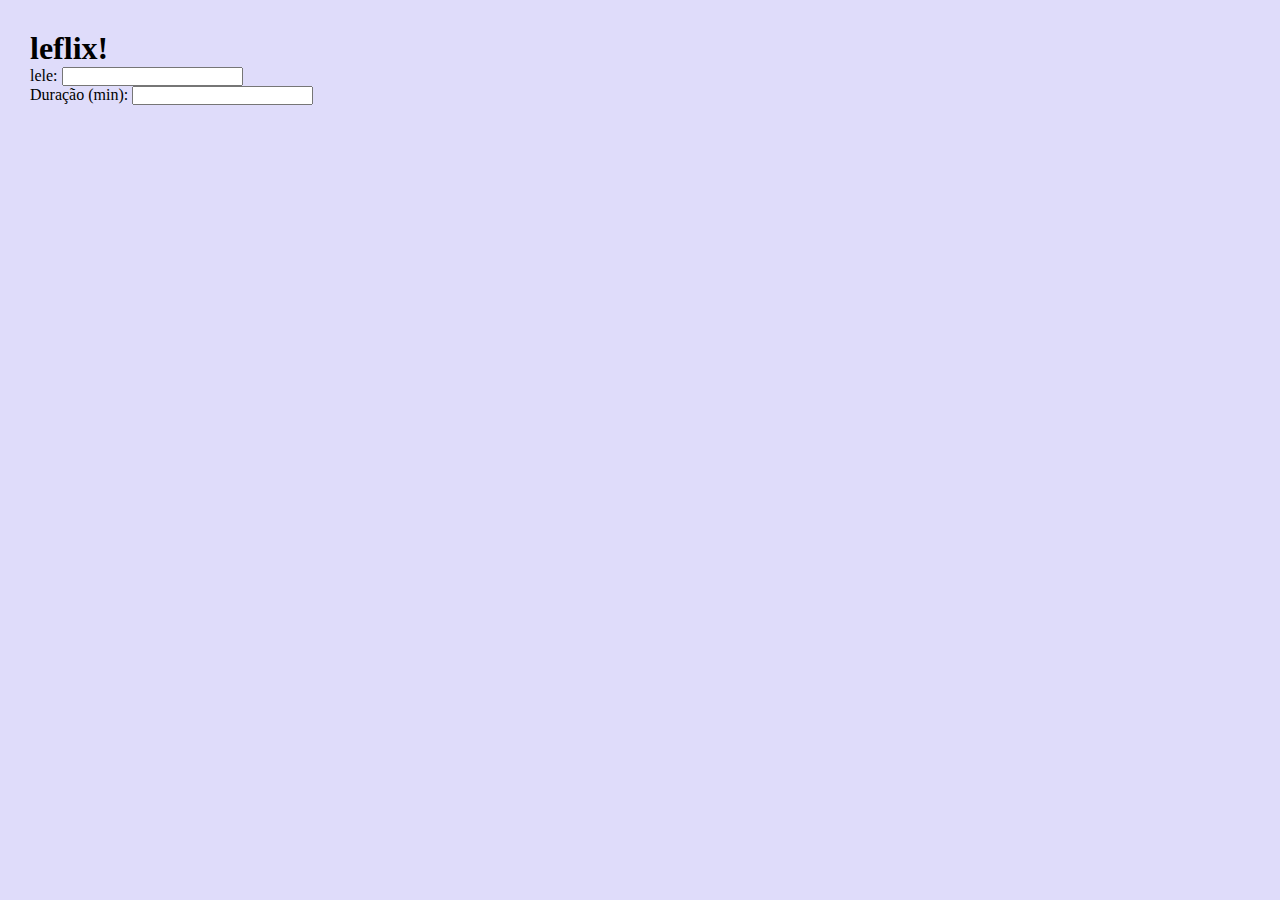
<file: index.html>
<!DOCTYPE html>
<html lang="pt-br">
<head>

    <meta charset="UTF-8">
    <meta http-equiv="X-UA-compatible" content="IE-edge">
    <meta name="viewport" content="width=device-width, initial-scale=1.0">
    <link rel="stylesheet" href="style.css">
    <title>Atividade 1</title>
</head>

<body>
    <h1> leflix! </h1>
    <form>
        <p> lele:
        <input type="text" id="inTitulo" required>
        <p>
        </p> Duração (min):
        <input type="number" value="OnDuracao" required>
        </p>
        <imput type="submit" value="Converter em Horas e Minutos">
    </form>
    <h3></h3>
    <h4></h4>
    <script src="main.js"></script>

</body>

</html>
</file>
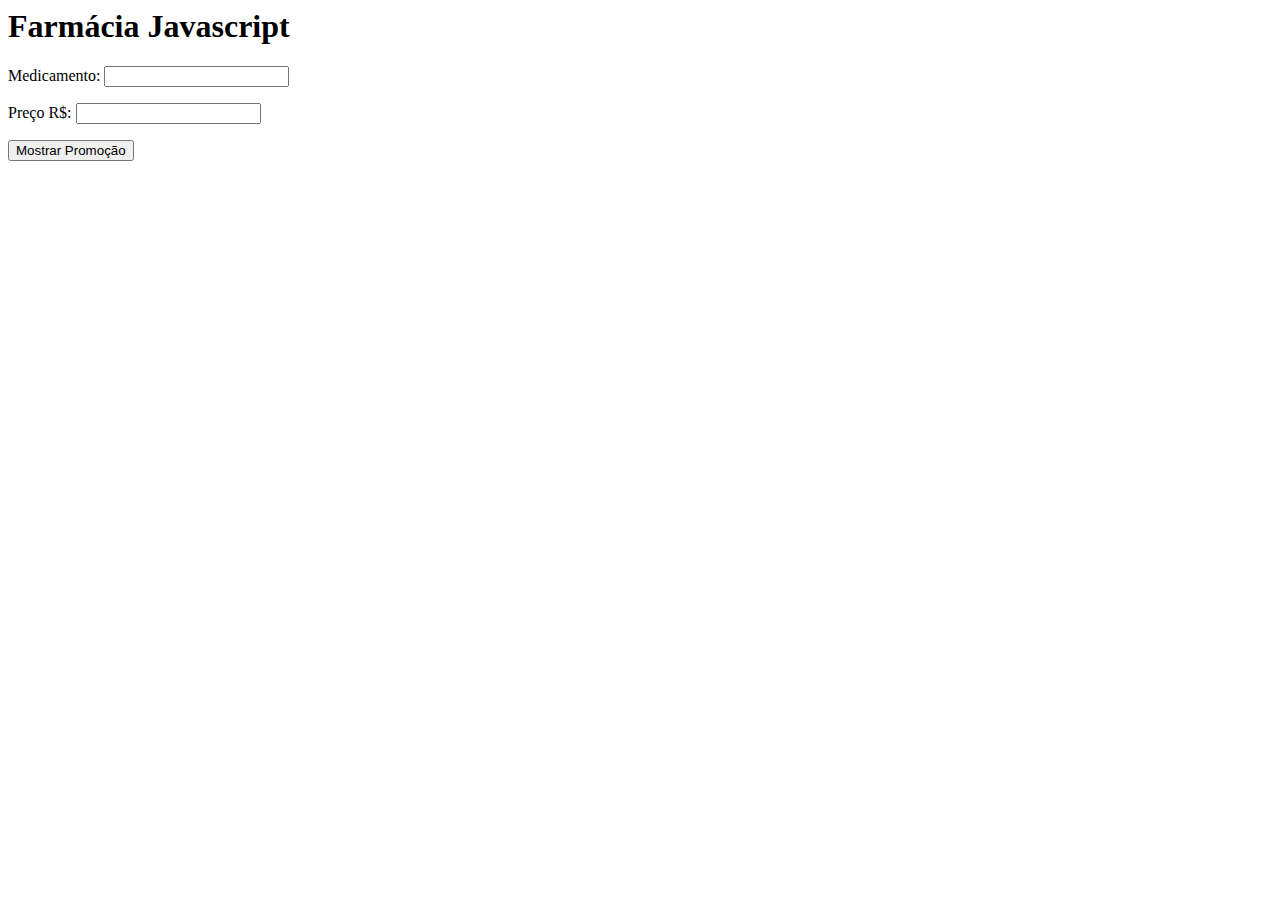
<file: novo-do-2-tri-main/index.html>
<IDOCTYPE html>
    <html lang="pt-br">

    <head>
    <meta charset="UTF-8">
    <meta name="viewport" content="width=device-width, initial-scale=1.01"
    <meta http-equiv="X-UA-Compatible" content="ie-edge">
    <title>Farmácia JS</title>
    </head>

    <body>
    <h1>Farmácia Javascript</h1>
    <form>
    <p>Medicamento:
    <input type="text" id="inMedicamento" required>
    </p>
    <p>Preço R$:
    <input type="number" id="inPreco" min="0" step="0.01" required>
    </p>
    <p>
    <input type="submit" value="Mostrar Promoção">
    </p>
    </form>
    <h3 id="outMedicamento"></h3>
    <h3 id="outPromocao"></h3>
    <script src="main.js"></script>
    </body>
    </html>
</file>
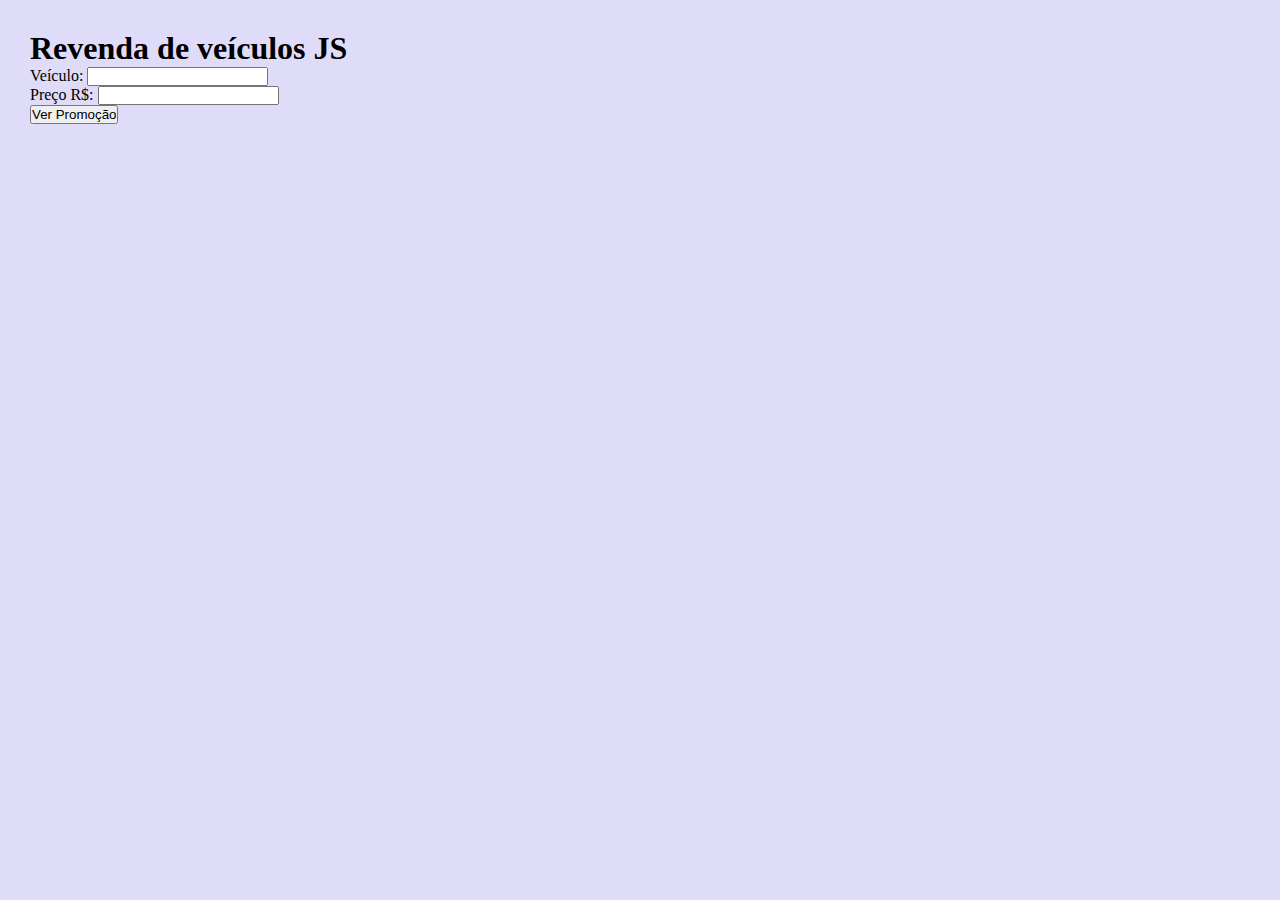
<file: TERCEIRO_TRIMESTRE-main/TERCEIRO_TRIMESTRE-main/TERCEIRO_TRIMESTRE-main/Atividade 3/index.html>
<!DOCTYPE html>
<html lang="pt-br">

<head>
    <meta charset="UTF-8">
    <meta name="viewport" content="width=device-width, initial-scale=1.0">
    <meta http-equiv="X-UA-Compaible" content="ie=edge">
    <link rel="stylesheet" href="style.css">
    <title>Exemplo 2.3</title>
</head>

<body>
    <!-- doctype, html, head e body (conf. exemplo 2.1)-->
     <h1>Revenda de veículos JS</h1>
     <form>
        <p> Veículo:
            <input type="text" id="inVeiculo" required>
        </p>
        <p> Preço R$:
            <input type="number" id="inPreco" required>
        </p>
        <input type="submit" value="Ver Promoção">
     </form>
     <h3 id="outResp1"></h3>
     <h3 id="outResp2"></h3>
     <h3 id="outResp3"></h3>
     <script src="main.js"></script>
    <!-- /body e /html  -->
</body>

</html>
</file>
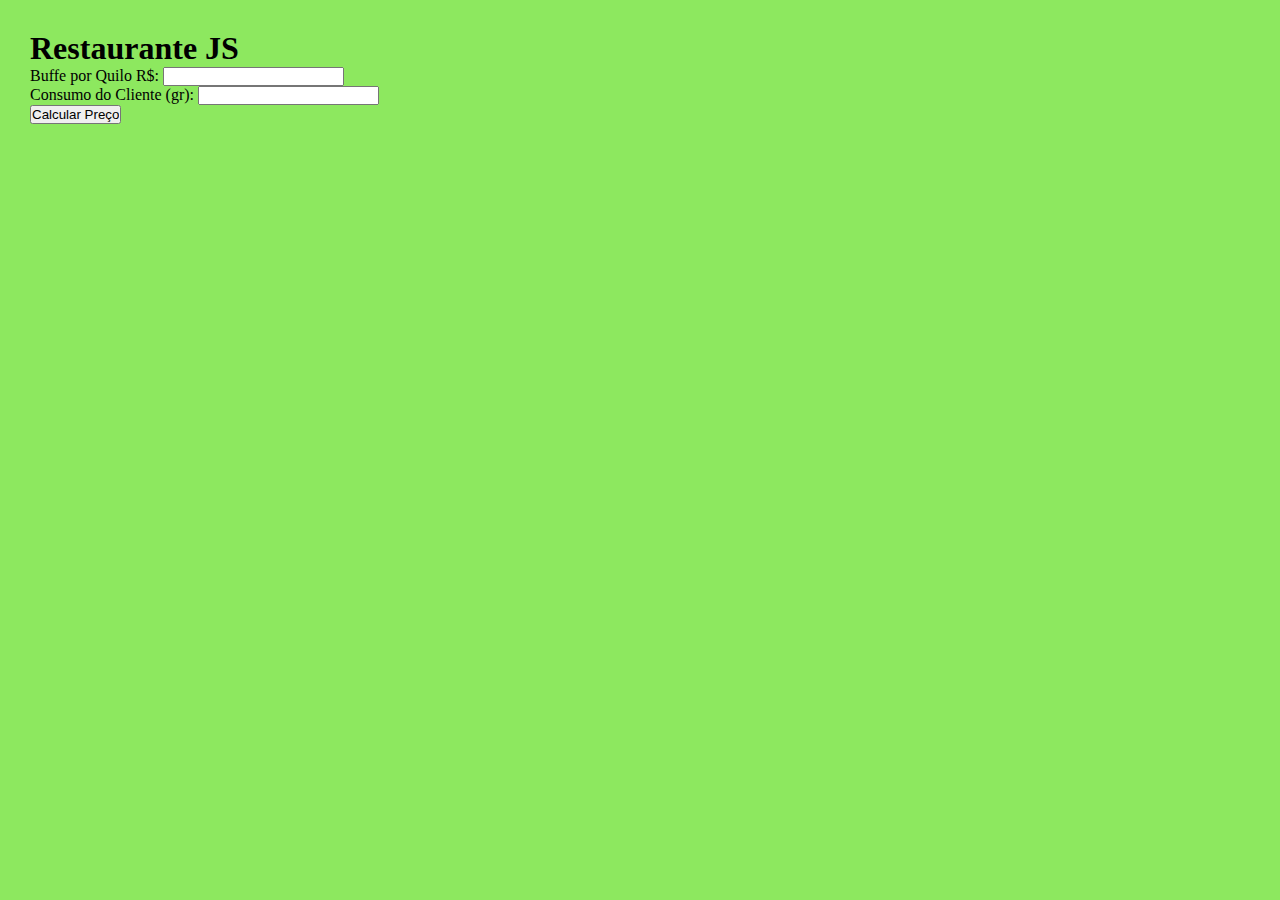
<file: TERCEIRO_TRIMESTRE-main/TERCEIRO_TRIMESTRE-main/TERCEIRO_TRIMESTRE-main/TERCEIRO_TRIMESTRE-main/Atividade 4/index.html>
<!DOCTYPE html>
<html lang="pt-br">

<head>
    <meta charset="UTF-8">
    <meta name="viewport" content="width=device-width, initial-scale=1.0">
    <meta http-equiv="X-UA-compatible" content="IE-edge">
    <link rel="stylesheet" href="style.css">
    <title>Atividade 4</title>
</head>

<body>
    <!--doctype, html, head e body (conf. exemplo 2.1)-->
    <h1>Restaurante JS</h1>
    <form>
        <p>Buffe por Quilo R$:
        <input type="number" id="inQuilo" min="0" step="0.01" required>
        </p>
        <p>Consumo do Cliente (gr):
         <input type="number" id="inConsumo" min="0" required>
        </p>
         <input type="submit" value="Calcular Preço">
    </form>
    <h3></h3>
     <script src="main.js"></script>
     <!-- /body e /html -->
</body>

</html>
</file>
<file: style.css>
*{
    margin: 0;
    padding: 0;
    box-sizing: border-box;
}

body{
    background-color: #DFDCFA;
    margin: 30px;
}
</file>
<file: TERCEIRO_TRIMESTRE-main/TERCEIRO_TRIMESTRE-main/TERCEIRO_TRIMESTRE-main/Atividade 3/style.css>
*{
    margin: 0;
    padding: 0;
    box-sizing: border-box;
}

body{
    background-color: #DFDCFA;
    margin: 30px;
}
</file>
<file: TERCEIRO_TRIMESTRE-main/TERCEIRO_TRIMESTRE-main/TERCEIRO_TRIMESTRE-main/TERCEIRO_TRIMESTRE-main/Atividade 4/style.css>
*{
    margin: 0;
    padding: 0;
    box-sizing: border-box;
}

body{
    background-color: #8de85f;
    margin: 30px;
}
</file>
